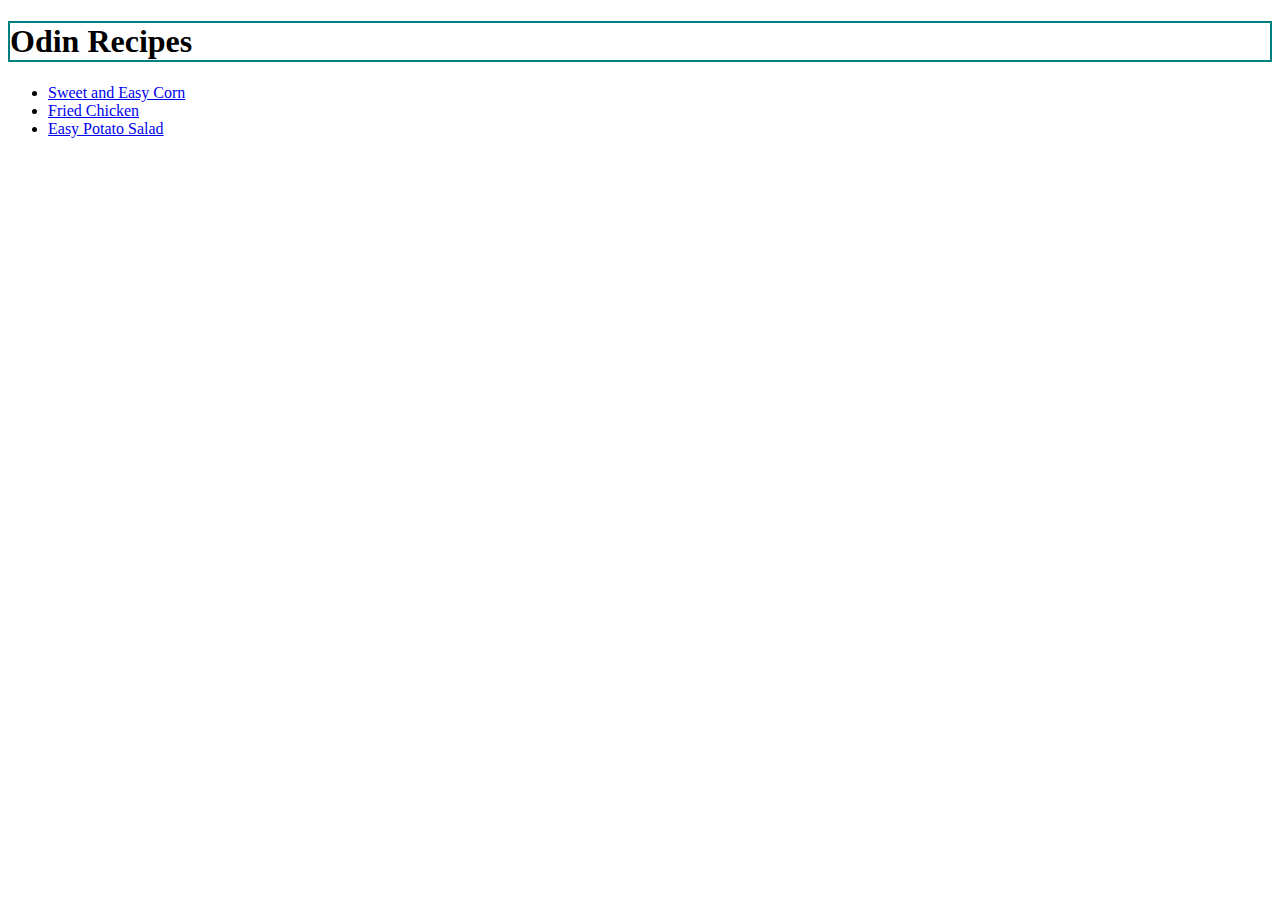
<file: index.html>
<!DOCTYPE html>
<html lang="en">

<head>
    <meta charset="UTF-8">
    <meta name="viewport" content="width=device-width, initial-scale=1.0">
    <title>Odin Recipes</title>
    <link rel="stylesheet" href="styles.css">
</head>

<body>
    <h1>Odin Recipes</h1>

    <ul>
        <li><a href="recipes/corn.html">Sweet and Easy Corn</a></li>
        <li><a href="recipes/friedchicken.html">Fried Chicken</a></li>
        <li><a href="recipes/potatosalad.html">Easy Potato Salad</a></li>
    </ul>
</body>

</html>
</file>
<file: styles.css>
h1 {
    border: 2px solid teal;
}
</file>
